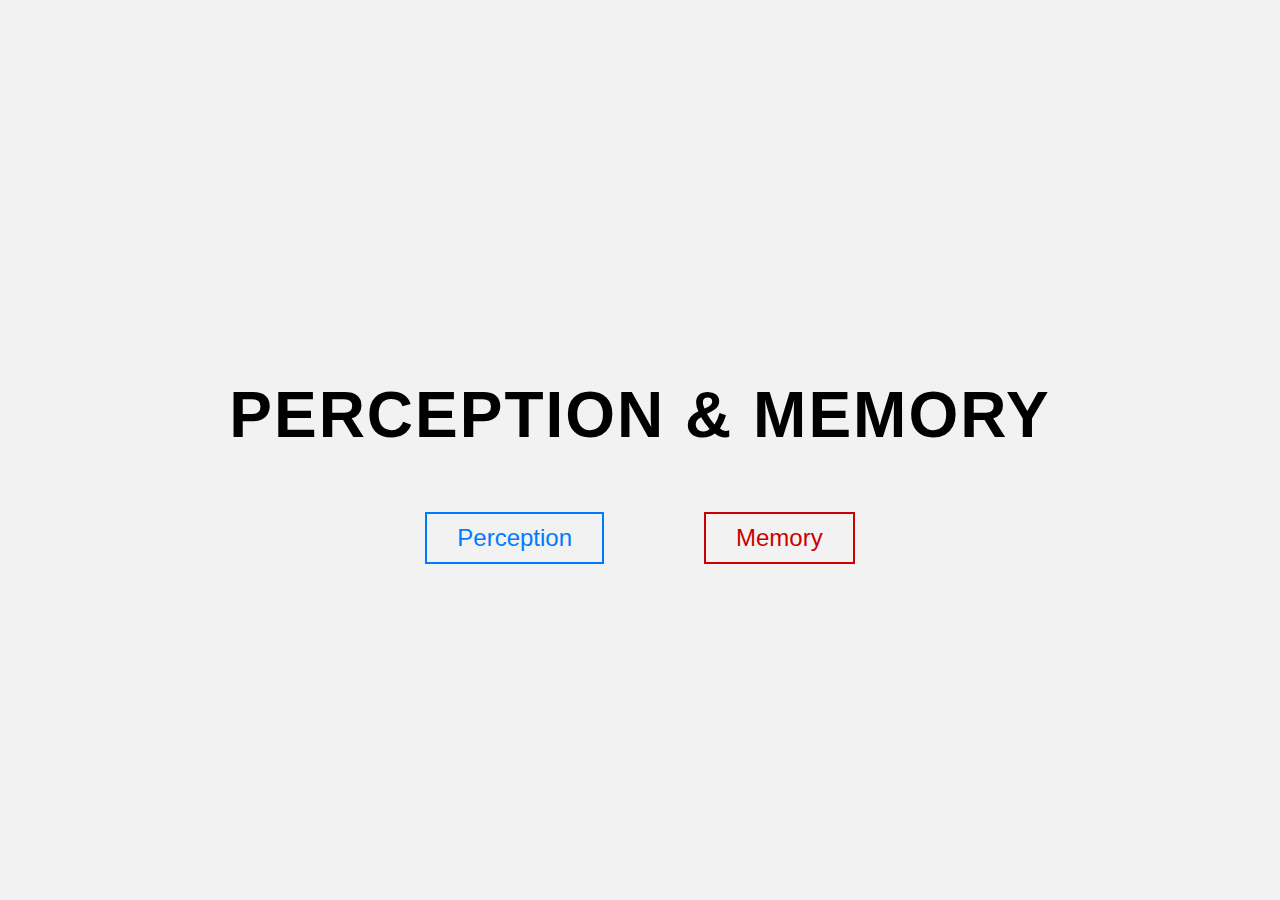
<file: index.html>
<!DOCTYPE html>
<html lang="en">

<head>
  <meta charset="UTF-8" />
  <meta name="viewport" content="width=device-width, initial-scale=1.0"/>
  <title>Perception & Memory</title>
  <link rel="stylesheet" href="style.css">
</head>

<body>
  <div class="center-wrapper">
    <h1 class="main-title">PERCEPTION & MEMORY</h1>
    <div class="nav-buttons">
      <a class="nav-link perception-btn" href="perception.html">Perception</a>
      <a class="nav-link memory-btn" href="memory.html">Memory</a>
    </div>
  </div>
</body>

</html>
</file>
<file: style.css>
body {
  background-color: #f2f2f2;
  margin: 0;
  height: 100vh;
  display: flex;
  justify-content: center;
  align-items: center;
  font-family: Helvetica, Arial, sans-serif;
}

.center-wrapper {
  text-align: center;
}

.main-title {
  font-size: 4em;
  margin-bottom: 60px;
  color: black;
  text-transform: uppercase;
  letter-spacing: 2px;
}

.nav-buttons {
  display: flex;
  justify-content: center;
  gap: 100px;
}

.nav-link {
  font-size: 1.5em;
  text-decoration: none;
  padding: 10px 30px;
  border: 2px solid;
  transition: all 0.3s ease;
  font-family: Helvetica, Arial, sans-serif;
}

.perception-btn {
  color: #007BFF;
  border-color: #007BFF;
}

.perception-btn:hover {
  background-color: #007BFF;
  color: white;
}

.memory-btn {
  color: #CC0000;
  border-color: #CC0000;
}

.memory-btn:hover {
  background-color: #CC0000;
  color: white;
}
</file>
